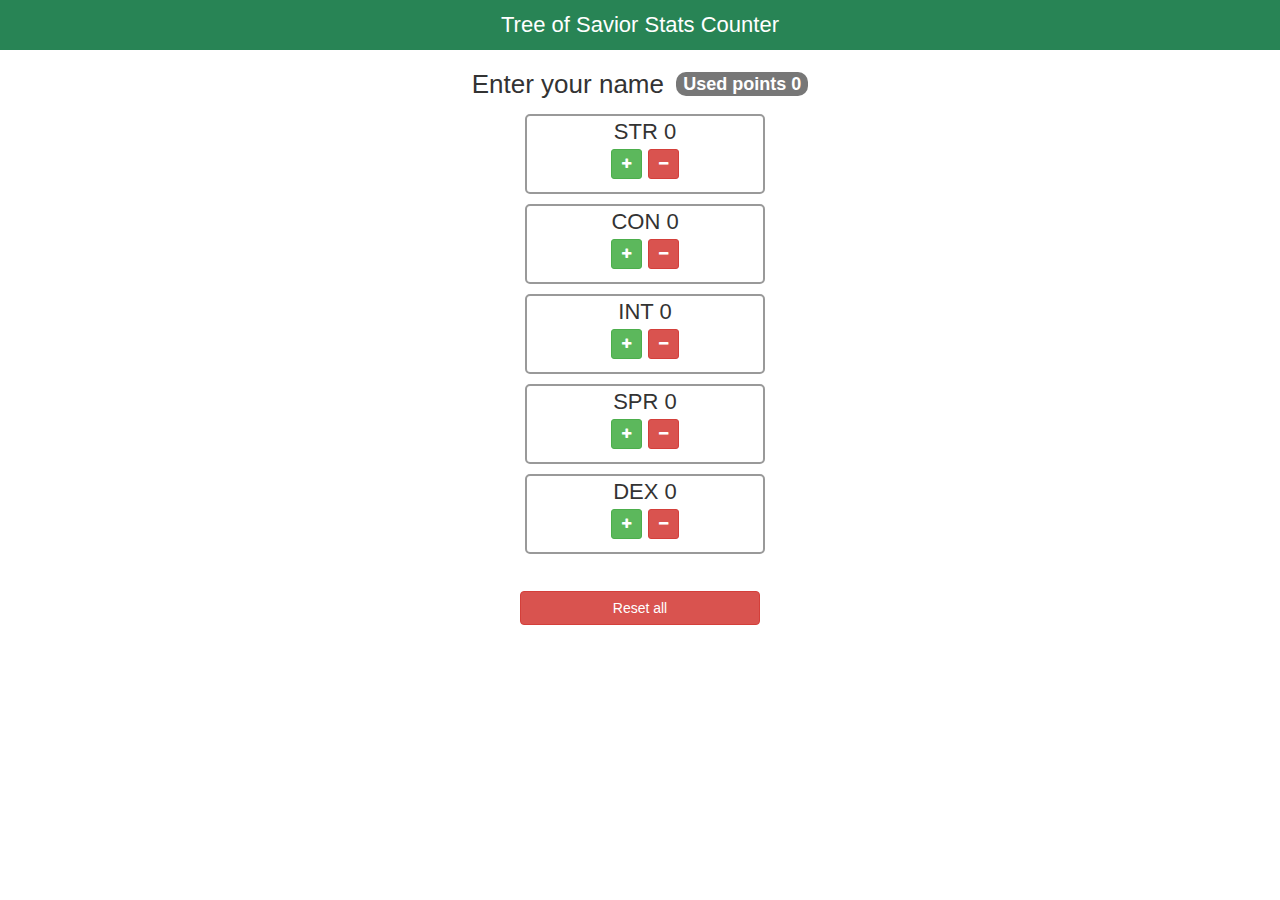
<file: www/main.html>
<!DOCTYPE html>
<html ng-app="TosCalc">
  <head>
    <meta charset="UTF-8">
    <meta name="viewport" content="width=device-width, initial-scale=1">    
    <!-- Content Security Policy: Cordova White-List -->     
    <meta http-equiv="Content-Security-Policy" 
          content="default-src *; 
                  style-src 'self' 'unsafe-inline'; 
                  script-src 'self' 'unsafe-inline' 'unsafe-eval'" />           
    <title>Tree of Savior - Stats Counter</title>         
    <!-- Favicon -->
    <!--link rel="shortcut icon" href="img/favicon.ico" type="image/x-icon"-->      
  </head>  
  <body ng-controller="MainController" class='noselect'>             
    <!-- CSS -->
    <link rel="stylesheet" type="text/css" href="libs/style/bootstrap/css/bootstrap.min.css" />
    <link rel="stylesheet" type="text/css" href="css/app.css" />
    <link rel="stylesheet" type="text/css" href="libs/style/font-awesome/css/font-awesome.min.css" />        
    <!-- PAGE CONTENT -->
    <div class="toscounter-header">
      Tree of Savior Stats Counter
    </div>
    <div ui-view></div>    
    <!-- Libs -->
    <script type="text/javascript" src="libs/angularjs/angular.min.js"></script>
    <script type="text/javascript" src="libs/angularjs/angular-ui-router.min.js"></script>
    <script type="text/javascript" src="libs/angularjs/angular-local-storage.min.js"></script>         
    <!-- Project JS -->
    <script type="text/javascript" src="js/app.js"></script>
  </body>
</html>
</file>
<file: www/css/app.css>
.html {
	height: 100%;
}

.stats {	
	text-align: center;
	margin: 0 auto;
	margin-left: 32px;
	max-width: 800px;
}

@media (min-width: 1000px) {
	.stats {	
		max-width: 240px;
		margin: 10px auto;
	}
}
@media (min-width: 600px) {	
	.stat .badge{
		float: right;
	}
}

h1 {
	text-align: center;
	font-size: 26px;
}

h1 .badge {
	font-size: 18px;
	margin-top: -5px;
	margin-left: 5px;
}
	
.user-name {
    color: #333;
}

.user-name:hover {
    color: #666;
    text-decoration: none;
    cursor: pointer;      
}

input {
    max-width: 240px;
}

.stats .stat {
	margin: 5px;
	border-radius: 5px;
	font-size: 22px;
	border: 2px solid #999;
	padding: 0px;
	height: 80px;
}
@media (orientation: landscape) and (max-width: 700px){
	.stats .stat {
		width: 29%;
	}
}
.stats .stat .badge {
	font-size: 18px;
}

.reset {
	max-width: 240px;
	margin-top: 32px;
}

.col-xs-12 {
	padding: 0;
	margin: 0 auto;
}

.noselect {
  -webkit-touch-callout: none; /* iOS Safari */
  -webkit-user-select: none;   /* Chrome/Safari/Opera */
  -khtml-user-select: none;    /* Konqueror */
  -moz-user-select: none;      /* Firefox */
  -ms-user-select: none;       /* Internet Explorer/Edge */
  user-select: none;           /* Non-prefixed version, currently not supported by any browser */
}

.toscounter-header {
	color: white;
	background-color: #288455;
	width: 100%;
	height: 50px;
    line-height: 50px;
	text-align: center;
	font-size: 22px;
}
</file>
